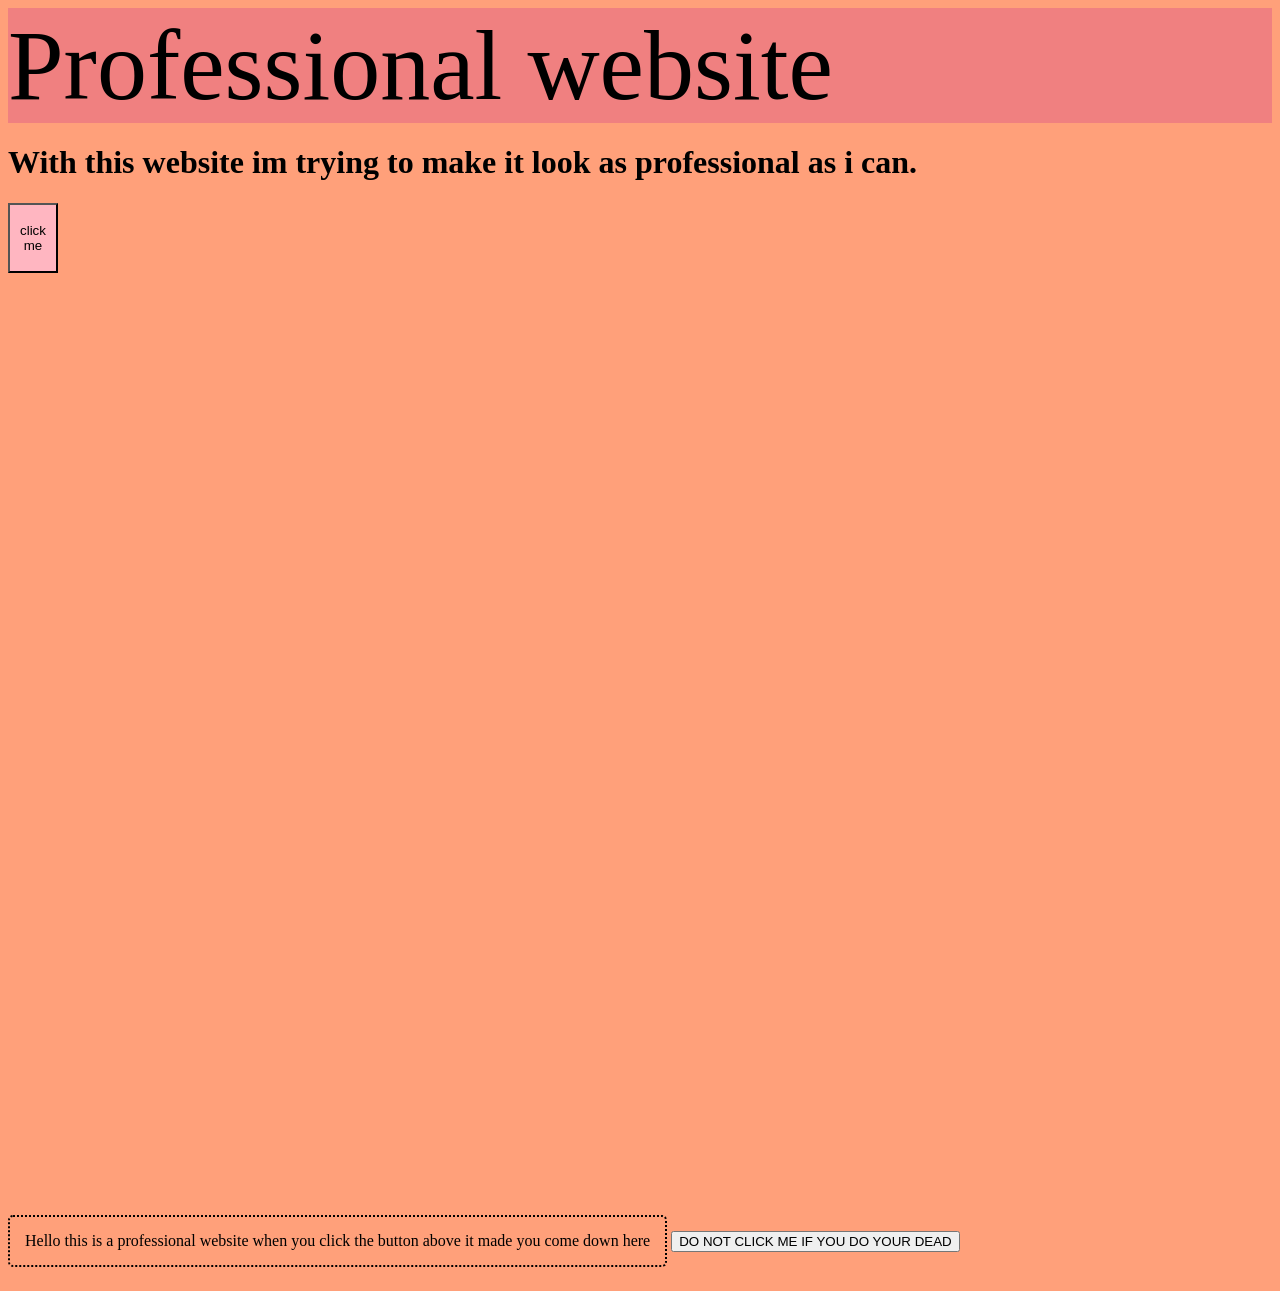
<file: index.html>
<!DOCTYPE html>
<html>
<head>
    <title>PROFESSIONAL WEBSITE</title>
        <script src="index.js" defer></script>
    <link rel="stylesheet" href="index.css">
</head>
<body >
<header>
    Professional website 
</header>
<h1>
    With this website im trying to make it look as professional as i can.
</h1>
<button class="a" id="a"> click me</button>
<pre>
                                                                                                                                                                                                                                                                       
     
     

     
     


     
     

     
     
     
     
     

     
     
     
     

     
     
      
     
     

     
     
     
     
     
     

     
     
     
     
     
     

     
     
     
     
     
     
     

      

     
     
     
     
     
     
     

</pre>
<p id="b">
    Hello this is a professional website when you click the button above it made you come down here 
</p>
<button id="c">DO NOT CLICK ME IF YOU DO YOUR DEAD</button>
</body>
</html>
</file>
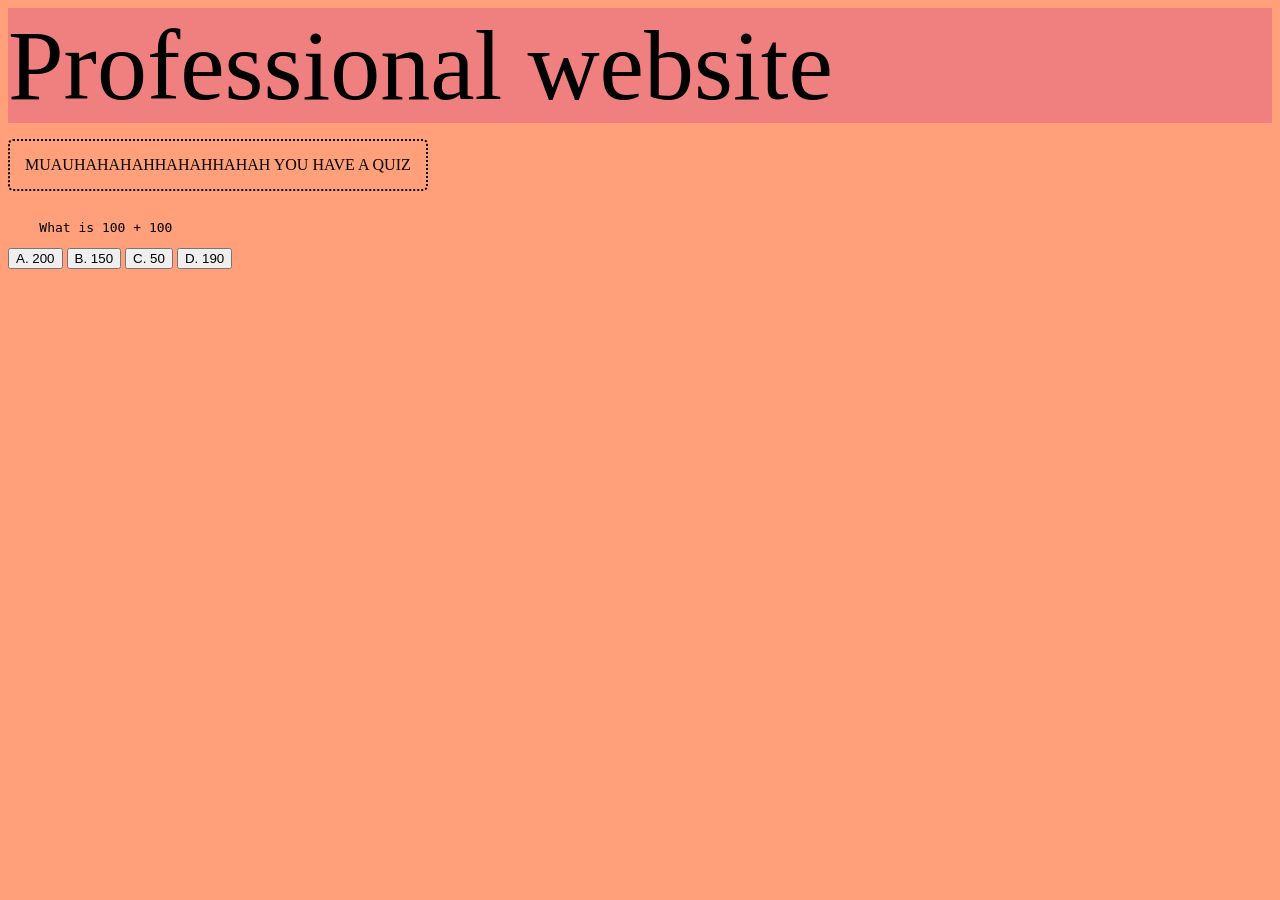
<file: next.html>
<!DOCTYPE html>
<html>
<head>
 <script src="next.js" defer></script>
    <link rel="stylesheet" href="index.css">
    <title>PROFESSIONAL WEBSITE</title>
</head>
<body>
<header>
Professional website
</header>
<p>
    MUAUHAHAHAHHAHAHHAHAH YOU HAVE A QUIZ
</p>
<pre>
    What is 100 + 100 
</pre>
<button id="c">A. 200</button>
<button id="d">B. 150</button>
<button id="r">C. 50</button>
<button id="s">D. 190</button>
<button id="h" style="display: none;">Next Question</button>
</body>
</html>
</file>
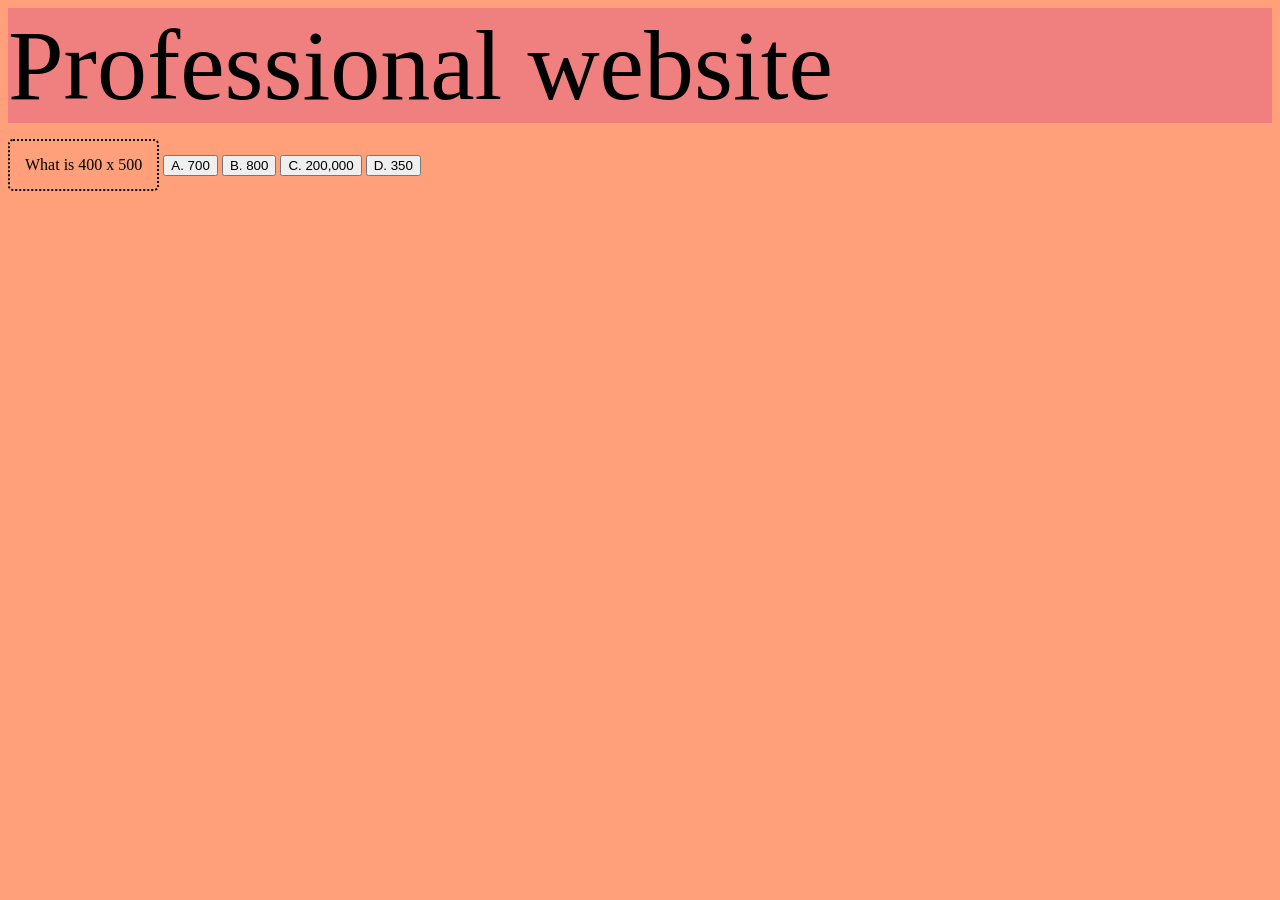
<file: next2.html>
<!DOCTYPE html>
<html>
<head>
        <script src="next2.js" defer></script>
    <link rel="stylesheet" href="index.css">
    <title>PROFESSIONAL WEBSITE</title>
</head>
<body>
<header>
    Professional website
</header>
 <p>
    What is 400 x 500
 </p>
<button id="c">A. 700</button>
<button id="b">B. 800</button>
<button id="a">C. 200,000</button>
<button id="g">D. 350</button>
</body>
</html>
</file>
<file: index.css>
header{
    font-size: 100px;
    background-color: lightcoral;
}

body{
    background-color: lightsalmon;
}

p{
    border: 2px dotted #000000; 
  padding: 15px;            
  display: inline-block;    
  border-radius: 5px;   
}

.a{
    background-color: lightpink;
    width: 50px;
    height: 70px;
}
</file>
